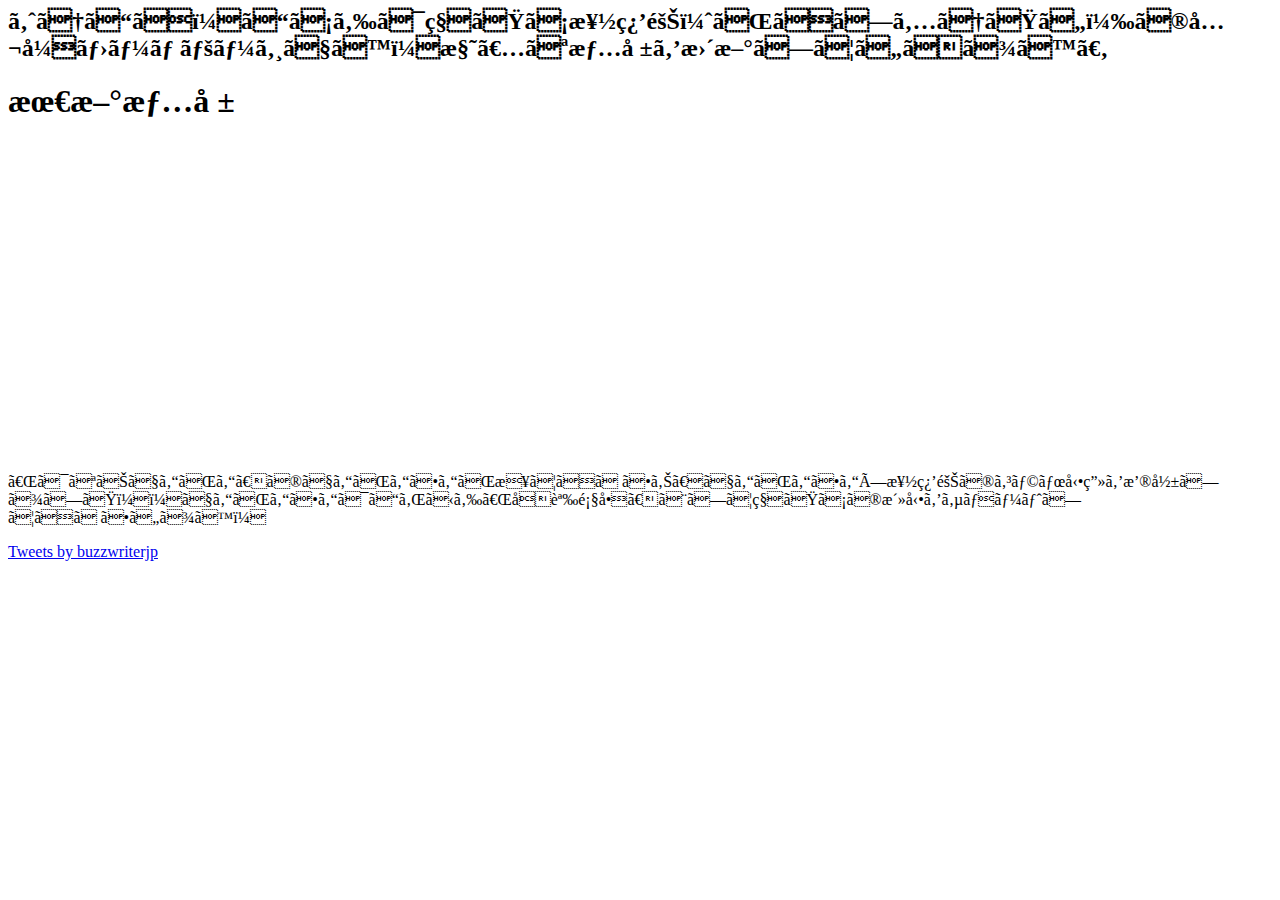
<file: temporary/twitter_umekomi.html>
<body>
    <div class="content">
      <h2>ようこそ！こちらは私たち楽習隊（がくしゅうたい）の公式ホームページです！様々な情報を更新していきます。</h2>
      
      <div class="subtitle">
        <h1>最新情報</h1>
      </div>
      
        <iframe width="560" height="315" src="https://www.youtube.com/embed/89JdFMGs4fg" title="YouTube video player" frameborder="0" allow="accelerometer; autoplay; clipboard-write; encrypted-media; gyroscope; picture-in-picture" allowfullscreen></iframe>
          <p>「はなおでんがん」のでんがんさんが来てくださり、でんがんさん×楽習隊のコラボ動画を撮影しました！！でんがんさんはこれから「名誉顧問」として私たちの活動をサポートしてくださいます！</p>
      
       <div class="content2">
         <a class="twitter-timeline" data-chrome="noheader" data-width="300" data-height="600" href="https://twitter.com/buzzwriterjp?ref_src=twsrc%5Etfw">Tweets by buzzwriterjp</a> <script async src="https://platform.twitter.com/widgets.js" charset="utf-8"></script>
       </div>
    </div> 

</body>
</file>
